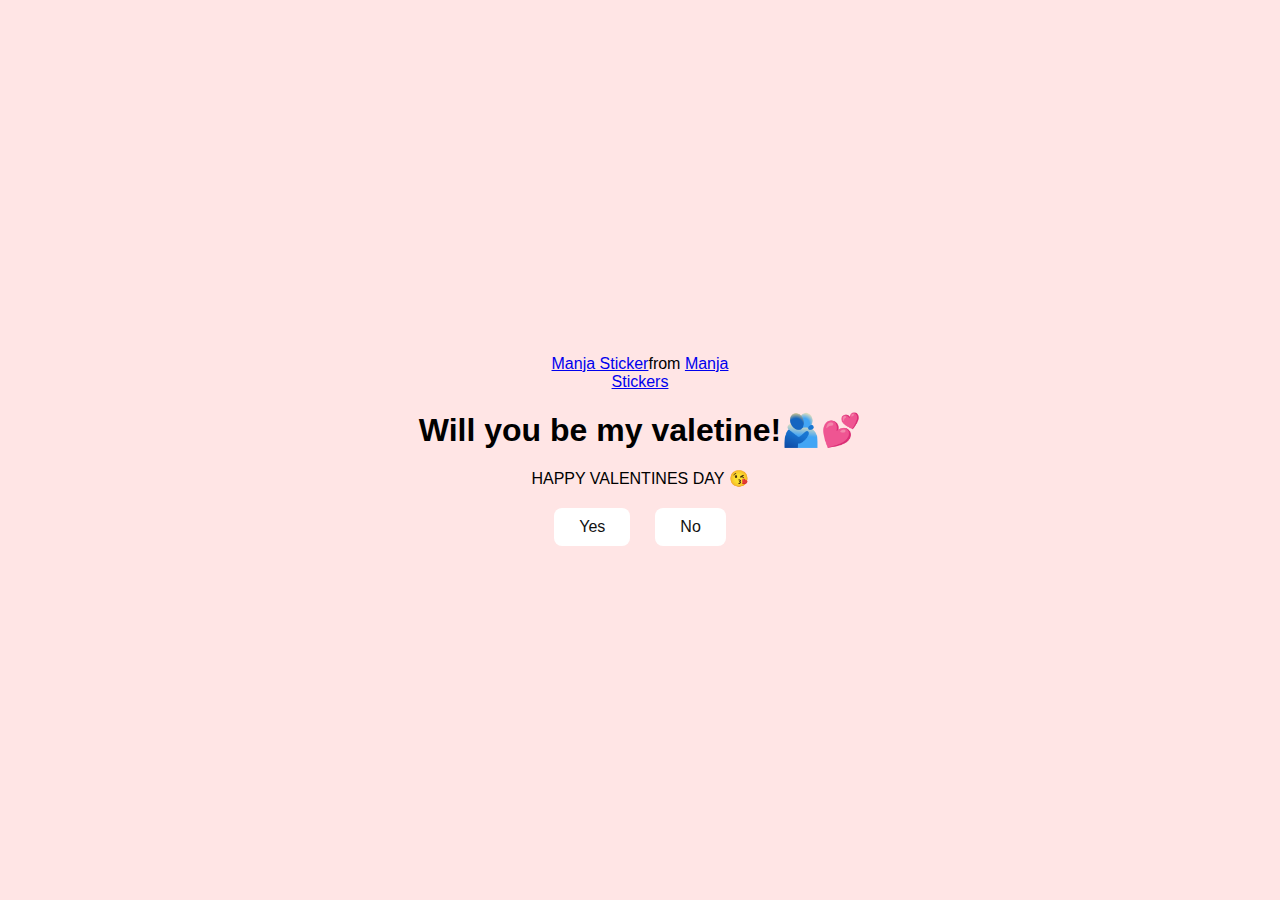
<file: index.html>
<!DOCTYPE html>
<html lang="en">

<head>
    <meta charset="UTF-8">
    <meta name="viewport" content="width=device-width, initial-scale=1.0">
    <title>Ask her for valetine❤️</title>
    <link rel="stylesheet" href="style.css">
</head>

<body>
    <div class="container">
        <div class="tenor-gif-embed" data-postid="22885016" data-share-method="host" data-aspect-ratio="1.04918"
            data-width="100%"><a href="https://tenor.com/view/manja-gif-22885016">Manja Sticker</a>from <a
                href="https://tenor.com/search/manja-stickers">Manja Stickers</a></div>
        <script type="text/javascript" async src="https://tenor.com/embed.js"></script>
        <h1>Will you be my valetine!🫂💕 </h1>
        <p>HAPPY VALENTINES DAY 😘</p>


        <div class="btn">
            <a href="yes.html">Yes</a>
            <a href="no1.html">No</a>
        </div>
    </div>
</body>

</html>
</file>
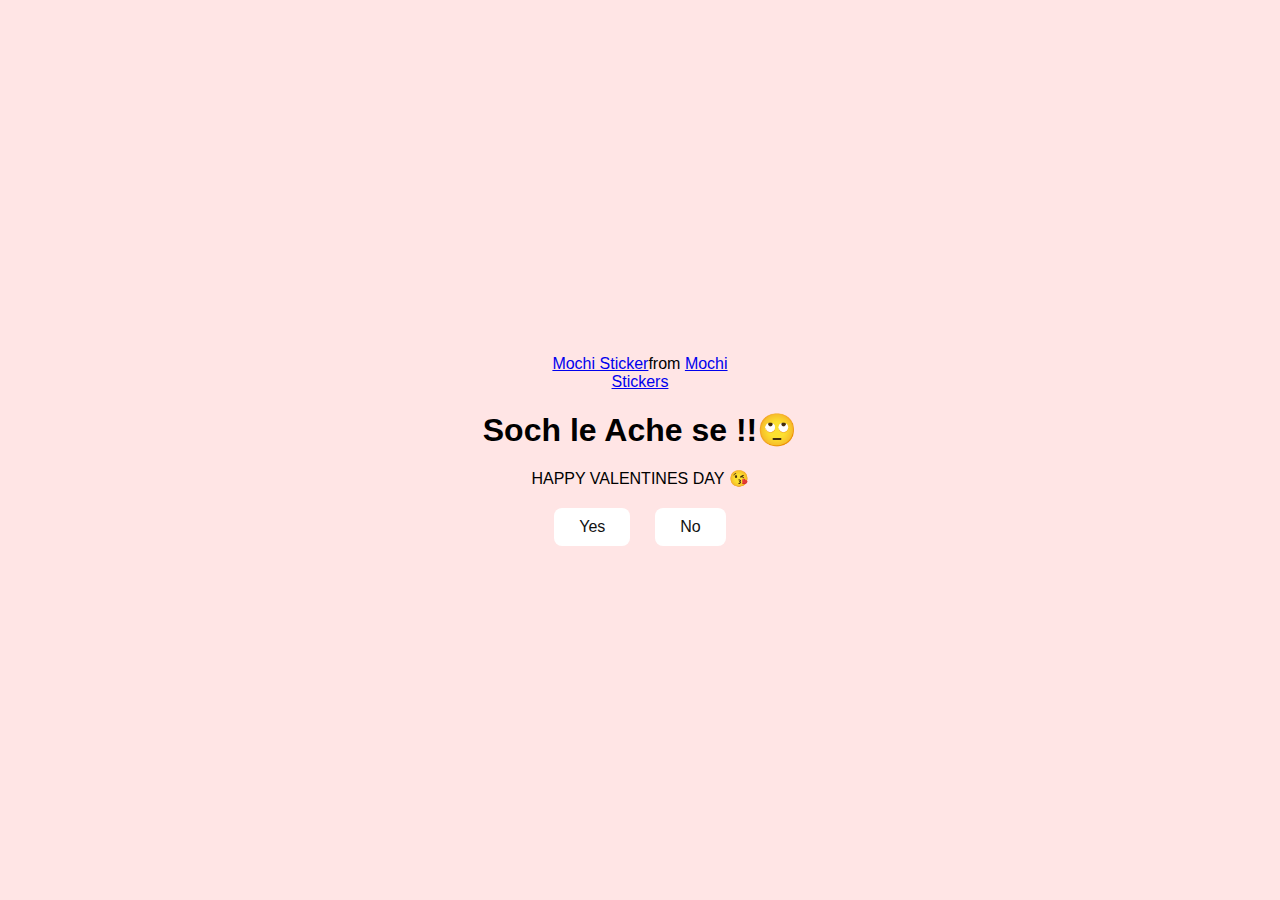
<file: no1.html>
<!DOCTYPE html>
<html lang="en">

<head>
    <meta charset="UTF-8">
    <meta name="viewport" content="width=device-width, initial-scale=1.0">
    <title>Ask her for valetine❤️</title>
    <link rel="stylesheet" href="style.css">
</head>

<body>
    <div class="container">
        <div class="tenor-gif-embed" data-postid="22050818" data-share-method="host" data-aspect-ratio="1"
            data-width="100%"><a href="https://tenor.com/view/mochi-gif-22050818">Mochi Sticker</a>from <a
                href="https://tenor.com/search/mochi-stickers">Mochi Stickers</a></div>
        <script type="text/javascript" async src="https://tenor.com/embed.js"></script>
        <h1>Soch le Ache se !!🙄</h1>
        <p>HAPPY VALENTINES DAY 😘</p>


        <div class="btn">
            <a href="yes.html">Yes</a>
            <a href="no2.html">No</a>
        </div>
    </div>
</body>

</html>
</file>
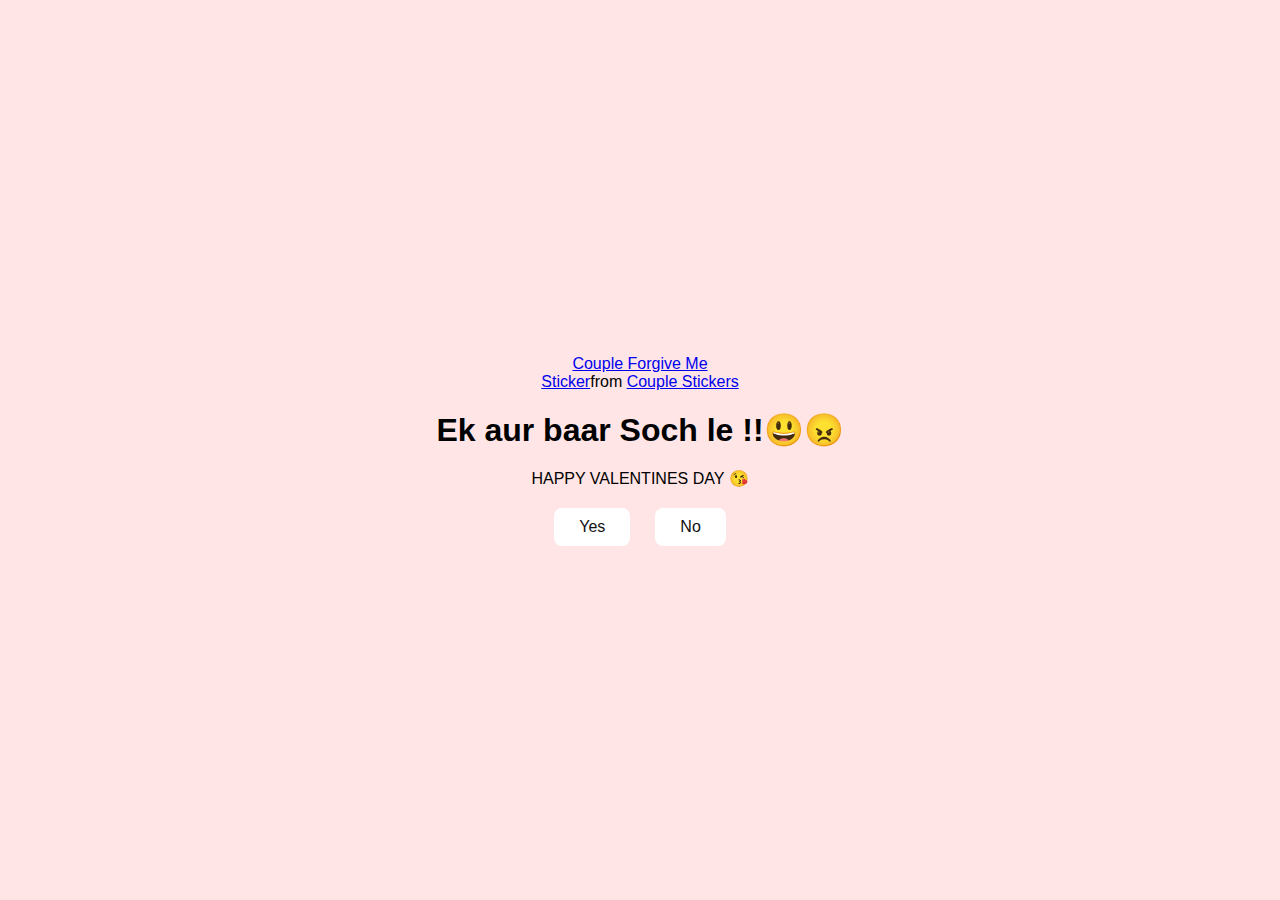
<file: no2.html>
<!DOCTYPE html>
<html lang="en">

<head>
    <meta charset="UTF-8">
    <meta name="viewport" content="width=device-width, initial-scale=1.0">
    <title>Ask her for valetine❤️</title>
    <link rel="stylesheet" href="style.css">
</head>

<body>
    <div class="container">
        <div class="tenor-gif-embed" data-postid="15195810" data-share-method="host" data-aspect-ratio="1"
            data-width="100%"><a
                href="https://tenor.com/view/couple-forgive-me-asking-for-forgiveness-begging-crying-gif-15195810">Couple
                Forgive Me Sticker</a>from <a href="https://tenor.com/search/couple-stickers">Couple Stickers</a></div>
        <script type="text/javascript" async src="https://tenor.com/embed.js"></script>
        <h1>Ek aur baar Soch le !!😃😠</h1>
        <p>HAPPY VALENTINES DAY 😘</p>


        <div class="btn">
            <a href="yes.html">Yes</a>
            <a href="no3.html">No</a>
        </div>
    </div>
</body>

</html>
</file>
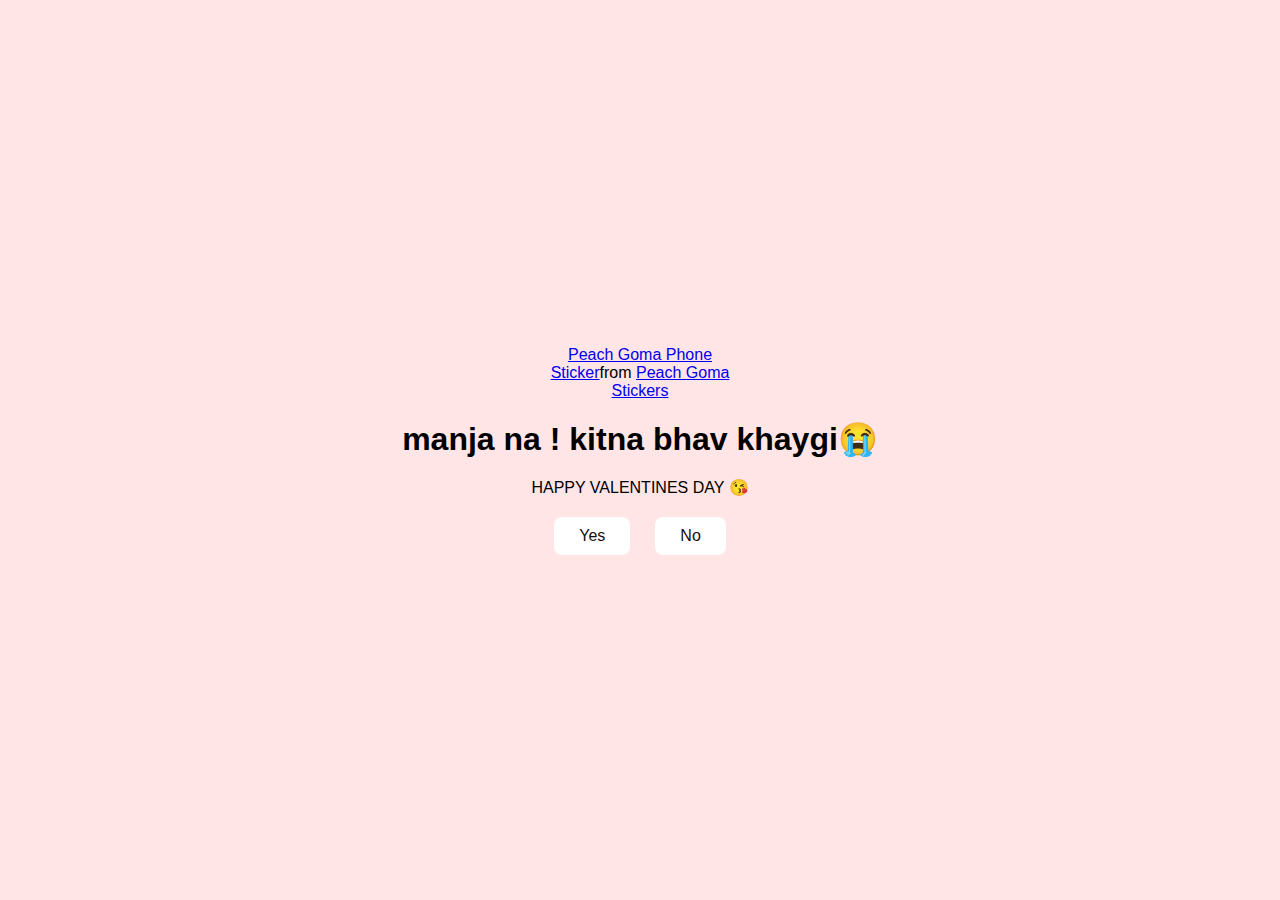
<file: no3.html>
<!DOCTYPE html>
<html lang="en">

<head>
    <meta charset="UTF-8">
    <meta name="viewport" content="width=device-width, initial-scale=1.0">
    <title>Ask her for valetine❤️</title>
    <link rel="stylesheet" href="style.css">
</head>

<body>
    <div class="container">
        <div class="tenor-gif-embed" data-postid="15974530976611222074" data-share-method="host"
            data-aspect-ratio="1.26442" data-width="100%"><a
                href="https://tenor.com/view/peach-goma-phone-gif-15974530976611222074">Peach Goma Phone Sticker</a>from
            <a href="https://tenor.com/search/peach+goma-stickers">Peach Goma Stickers</a>
        </div>
        <script type="text/javascript" async src="https://tenor.com/embed.js"></script>
        <h1>manja na ! kitna bhav khaygi😭</h1>
        <p>HAPPY VALENTINES DAY 😘</p>


        <div class="btn">
            <a href="yes.html">Yes</a>
            <a href="no3.html" id="move-random">No</a>
        </div>
    </div>

    <script src="script.js"></script>
</body>

</html>
</file>
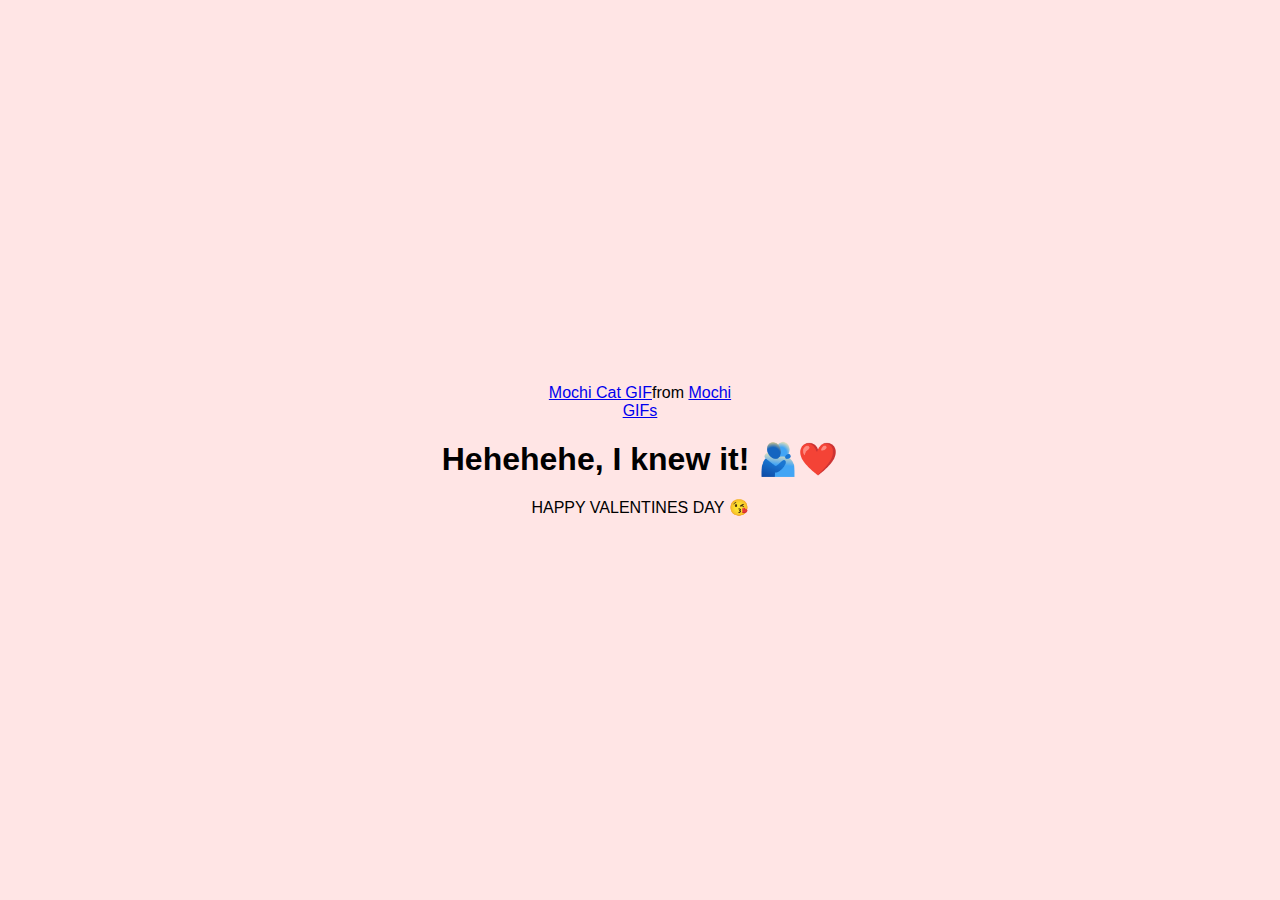
<file: yes.html>
<!DOCTYPE html>
<html lang="en">

<head>
    <meta charset="UTF-8">
    <meta name="viewport" content="width=device-width, initial-scale=1.0">
    <title>Ask her for valetine❤️</title>
    <link rel="stylesheet" href="style.css">
</head>

<body>
    <div class="container">
        <div class="tenor-gif-embed" data-postid="253027946666209433" data-share-method="host"
            data-aspect-ratio="1.37853" data-width="100%"><a
                href="https://tenor.com/view/mochi-cat-mochi-and-goma-goma-and-peach-mochi-mochi-peach-cat-gif-gif-253027946666209433">Mochi
                Cat GIF</a>from <a href="https://tenor.com/search/mochi-gifs">Mochi GIFs</a></div>
        <script type="text/javascript" async src="https://tenor.com/embed.js"></script>
        <h1>Hehehehe, I knew it! 🫂❤️</h1>
        <p>HAPPY VALENTINES DAY 😘</p>
    </div>
</body>

</html>
</file>
<file: style.css>
*{
    margin:0 ;
    padding: 0;
    box-sizing: border-box;
    font-family: sans-serif;
}

body{
    width: 100%;
    min-height: 100vh;
    display: flex;
    align-items: center;
    justify-content: center;
    background-color: #ffe5e5;
}

.container{
    display: flex;
    flex-direction: column;
    text-align: center;
    align-items: center;
    gap: 20px;
    max-width: 500px;
    margin: 20px;
}

.container .tenor-gif-embed{
    max-width:200px ;
}

.container .btn{
    display: flex;
    gap: 25px;
}

.btn a{
    text-decoration: none;
    color: #111;
    background: #fff;
    padding:10px 25px ;
    border-radius: 8px;
    box-shadow: 0.5rem 1rem 3rem hs1(0,0%,0%,0.3) ;

}
</file>
